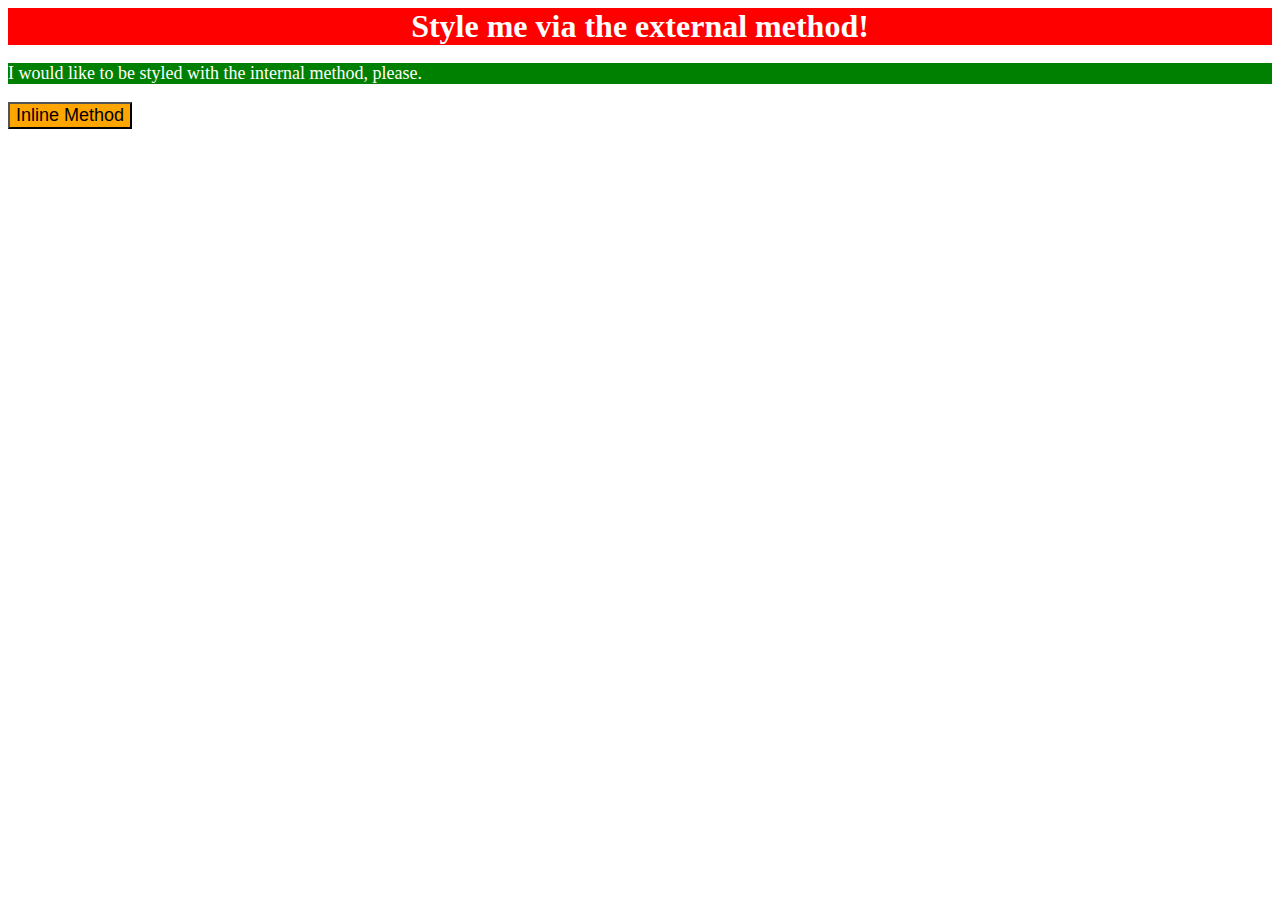
<file: foundations/01-css-methods/index.html>
<!DOCTYPE html>
<html lang="en">
  <head>
    <meta charset="UTF-8">
    <meta http-equiv="X-UA-Compatible" content="IE=edge">
    <meta name="viewport" content="width=device-width, initial-scale=1.0">
    <title>Methods for Adding CSS</title>
    <link rel="stylesheet" href="mystyle.css">
    <style>
      p {
        background-color: green;
        color: white;
        font-size: 18px;
      }
    </style>
  </head>
  <body>
    <div>Style me via the external method!</div>
    <p>I would like to be styled with the internal method, please.</p>
    <button style="background-color : orange; font-size : 18px;">Inline Method</button>
  </body>
</html>
</file>
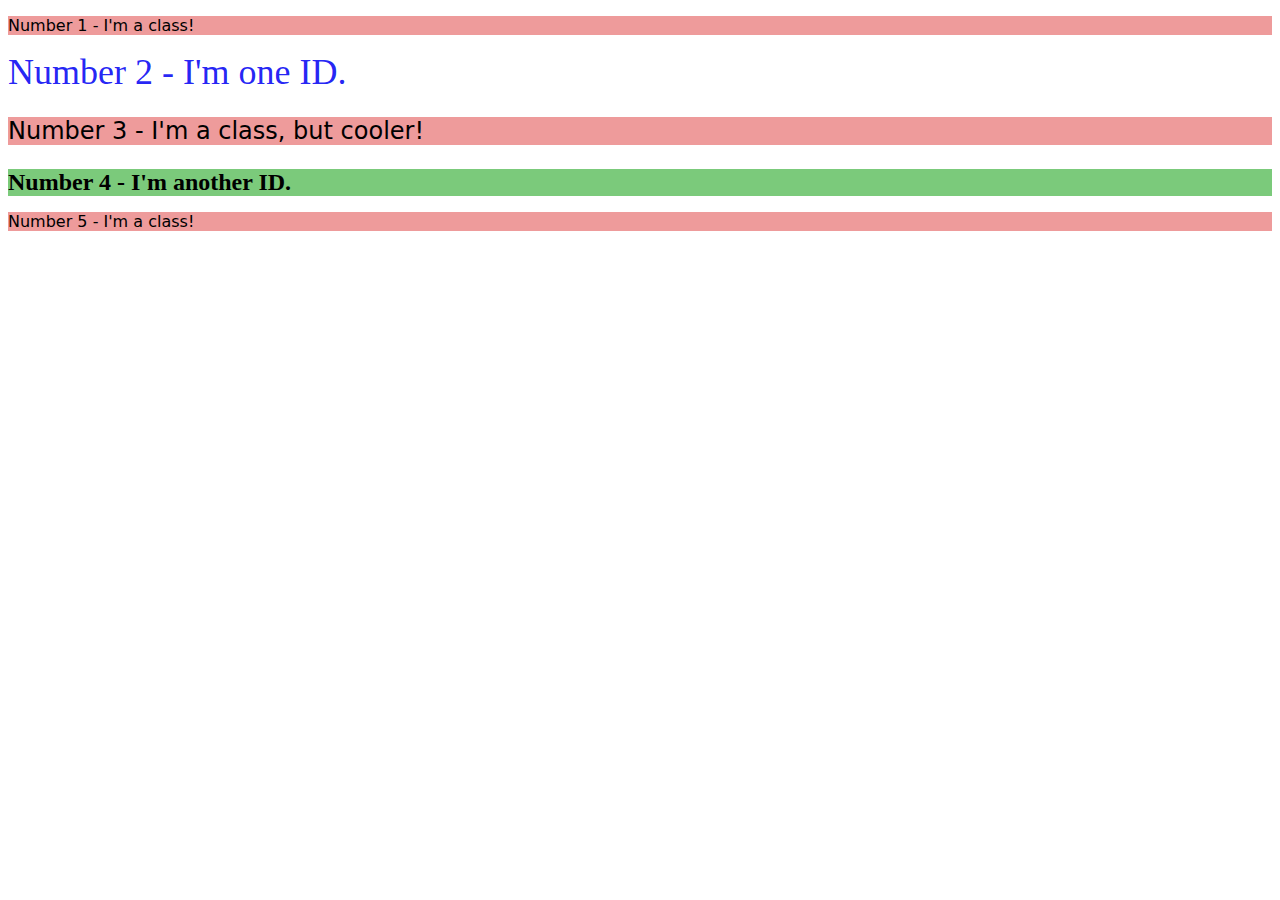
<file: foundations/02-class-id-selectors/index.html>
<!DOCTYPE html>
<html lang="en">
  <head>
    <meta charset="UTF-8">
    <meta http-equiv="X-UA-Compatible" content="IE=edge">
    <meta name="viewport" content="width=device-width, initial-scale=1.0">
    <title>Class and ID Selectors</title>
    <link rel="stylesheet" href="style.css">
  </head>
  <body>
    <p class="myParagraph">Number 1 - I'm a class!</p>
    <div id="myID">Number 2 - I'm one ID.</div>
    <p class="myParagraph" style="font-size: 24px;">Number 3 - I'm a class, but cooler!</p>
    <div id="myAnotherID">Number 4 - I'm another ID.</div>
    <p class="myParagraph">Number 5 - I'm a class!</p>
  </body>
</html>
</file>
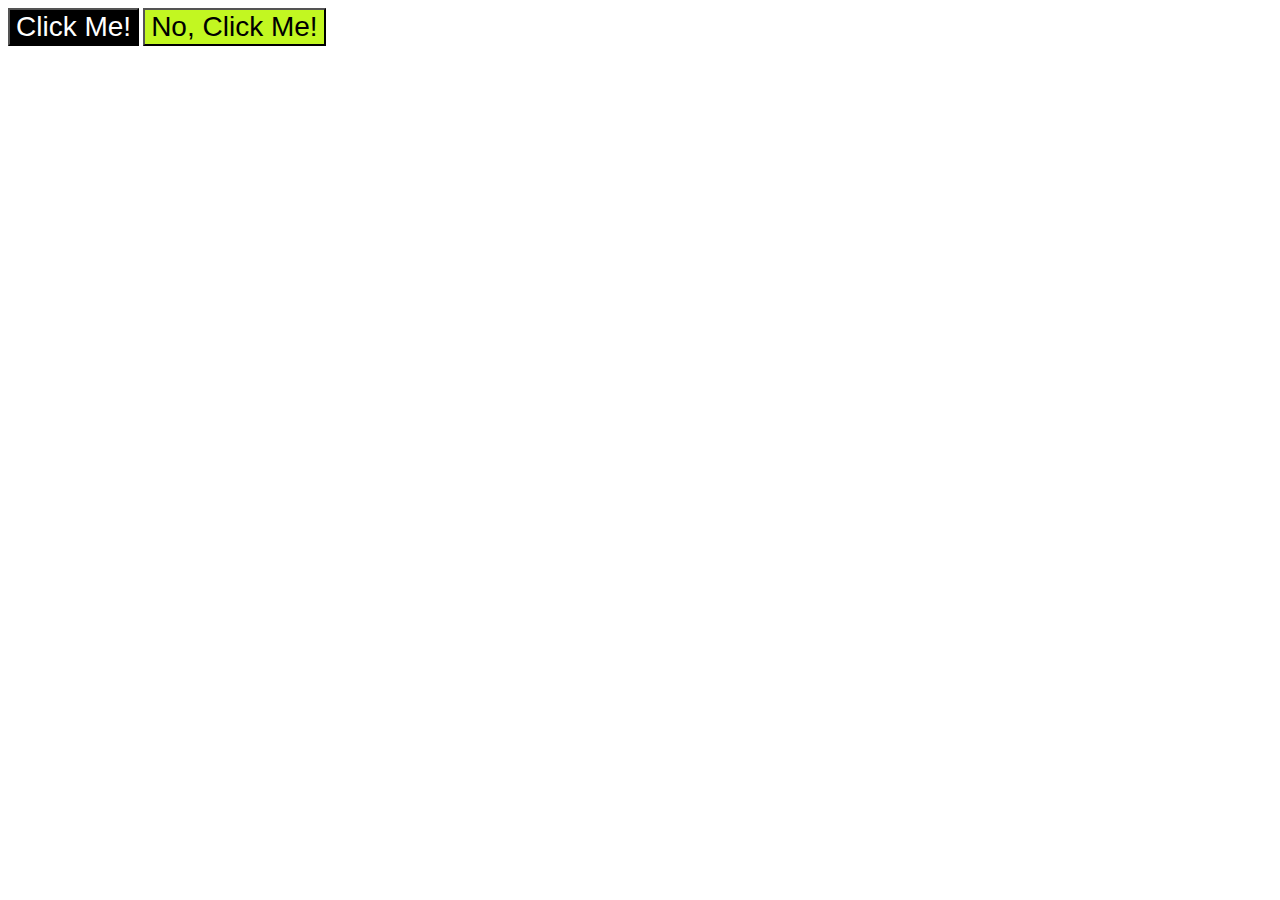
<file: foundations/03-grouping-selectors/index.html>
<!DOCTYPE html>
<html lang="en">
  <head>
    <meta charset="UTF-8">
    <meta http-equiv="X-UA-Compatible" content="IE=edge">
    <meta name="viewport" content="width=device-width, initial-scale=1.0">
    <title>Grouping Selectors</title>
    <link rel="stylesheet" href="style.css">
  </head>
  <body>
    <button class="button1">Click Me!</button>
    <button class="button2">No, Click Me!</button>
  </body>
</html>
</file>
<file: foundations/01-css-methods/mystyle.css>
div {
    background-color: red;
    color: white;
    text-align: center;
    font-size: 32px;
    font-weight: bold;
  }
</file>
<file: foundations/02-class-id-selectors/style.css>
.myParagraph {
background-color: rgba(226, 89, 89, 60%);
font-family: Verdana, "DejaVu Sans", sans-serif;
}
#myAnotherID {
    background-color: rgba(109, 196, 109, 0.9);
    font-size: 24px;
    font-weight: bold;
}
#myID {
    font-size: 36px;
    color: rgba(9, 9, 243, 0.9);
}
</file>
<file: foundations/03-grouping-selectors/style.css>
button {
    font-family: Helvetica, "Times New Roman", sans-serif;
    font-size: 28px;
}
.button1 {
  background-color: black;
  color: white;
}
.button2 {
  background-color: rgba(187, 246, 9, 0.9);
}
</file>
